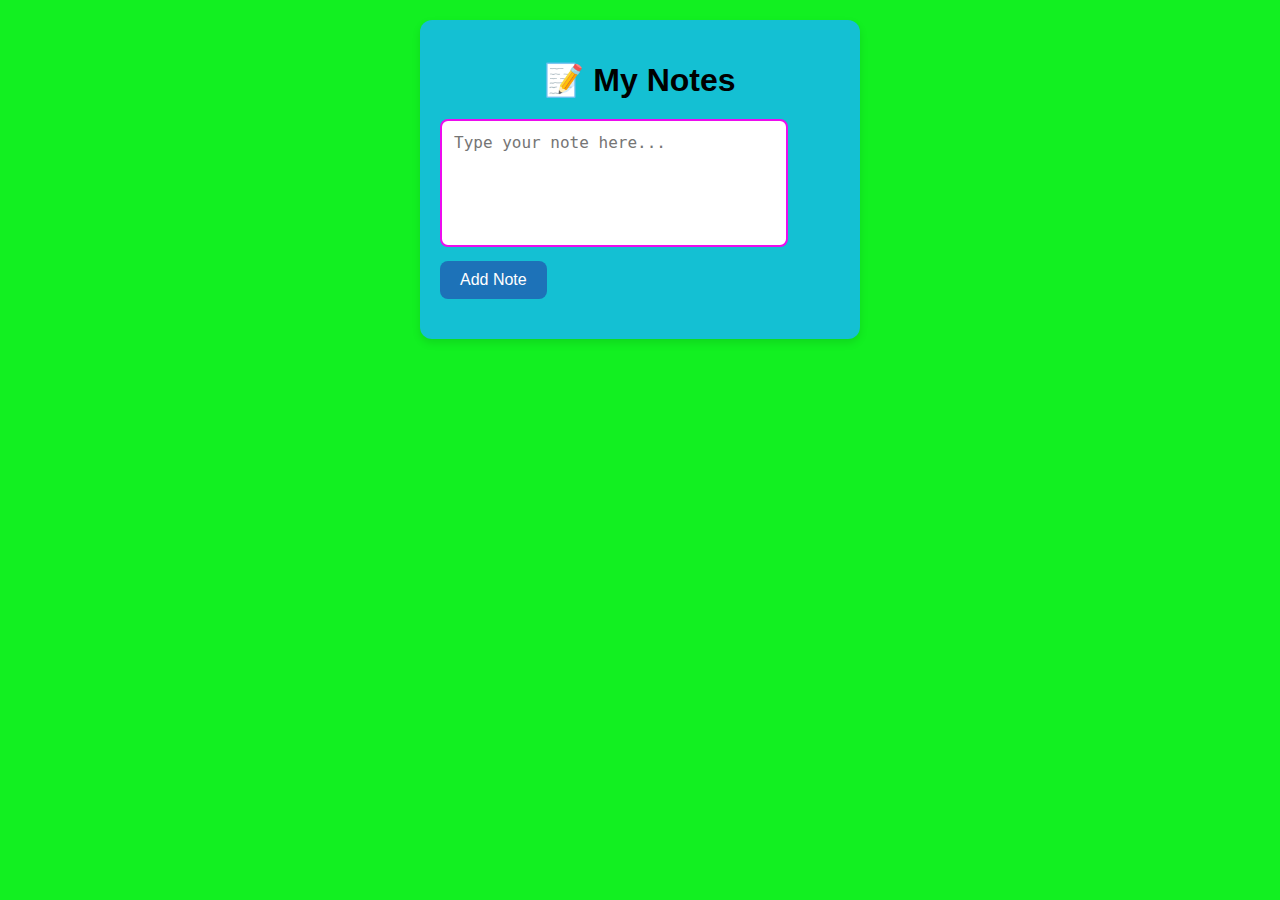
<file: index.html>
<!DOCTYPE html>
<html lang="en">
<head>
  <meta charset="UTF-8" />
  <meta name="viewport" content="width=device-width, initial-scale=1.0" />
  <title>Note App</title>
  <link rel="stylesheet" href="style.css" />
</head>
<body>
  <div class="container">
    <h1>📝 My Notes</h1>
    <textarea id="note-input" placeholder="Type your note here..."></textarea>
    <button onclick="addNote()">Add Note</button>
    <div id="notes-container"></div>
  </div>

  <script src="script.js"></script>
</body>
</html>
</file>
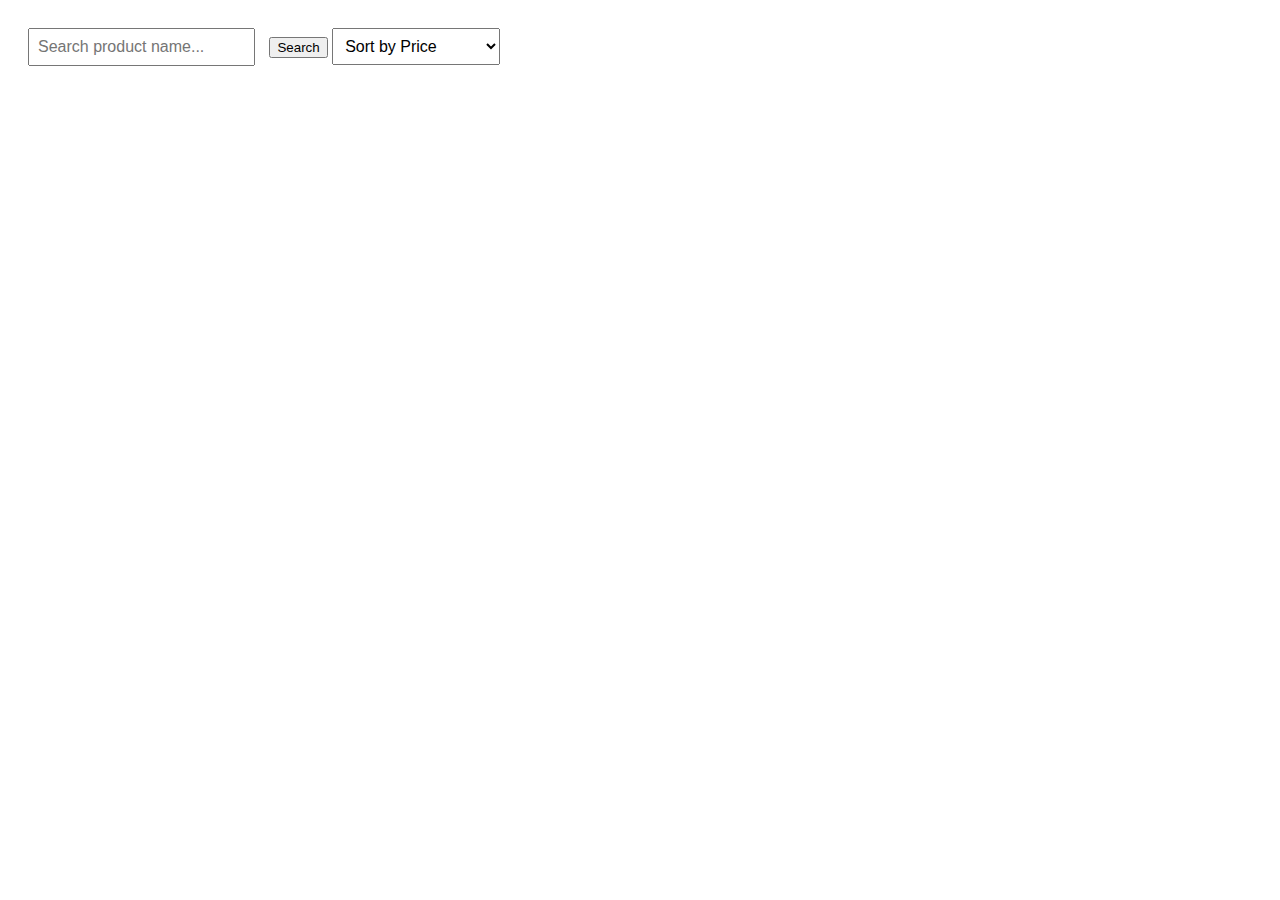
<file: 2project.html>
<!DOCTYPE html>
<html lang="en">
<head>
  <meta charset="UTF-8">
  <title>Product Search & Sort</title>
  <style>
    body {
      font-family: Arial, sans-serif;
      padding: 20px;
    }
    .controls {
      margin-bottom: 20px;
    }
    .controls input, .controls select {
      padding: 8px;
      font-size: 16px;
      margin-right: 10px;
    }
    .products {
      display: flex;
      flex-wrap: wrap;
      gap: 15px;
    }
    .product-card {
      border: 1px solid #ddd;
      border-radius: 5px;
      width: 200px;
      padding: 10px;
      text-align: center;
    }
    .product-card img {
      height: 150px;
      object-fit: contain;
      width: 100%;
    }
    .product-card h3 {
      font-size: 16px;
      margin: 5px 0;
    }
    .product-card p {
      margin: 5px 0;
    }
  </style>
</head>
<body>

  <div class="controls">
    <input type="text" id="searchInput" placeholder="Search product name...">
    <button onclick="handleSearch()">Search</button>

    <select id="sortSelect" onchange="handleSort()">
      <option value="">Sort by Price</option>
      <option value="asc">Price: Low to High</option>
      <option value="desc">Price: High to Low</option>
    </select>
  </div>

  <div class="products" id="productList"></div>

  <script>
    const apiURL = "https://fakestoreapi.com/products";
    let allProducts = [];
    let filteredProducts = [];

    // Fetch and display all products on load
    async function fetchProducts() {
      try {
        const response = await fetch(apiURL);
        const data = await response.json();
        allProducts = data;
        filteredProducts = data;
        displayProducts(filteredProducts);
      } catch (error) {
        console.error("Error fetching products:", error);
      }
    }

    // Display products
    function displayProducts(products) {
      const container = document.getElementById("productList");
      container.innerHTML = "";

      if (products.length === 0) {
        container.innerHTML = "<p>No products found.</p>";
        return;
      }

      products.forEach(product => {
        const card = document.createElement("div");
        card.className = "product-card";
        card.innerHTML = `
          <img src="${product.image}" alt="${product.title}">
          <h3>${product.title}</h3>
          <p><strong>Price:</strong> $${product.price}</p>
        `;
        container.appendChild(card);
      });
    }

    // Handle search input
    function handleSearch() {
      const searchValue = document.getElementById("searchInput").value.trim().toLowerCase();

      if (searchValue === "") {
        alert("Search field cannot be empty!");
        return;
      }

      filteredProducts = allProducts.filter(product =>
        product.title.toLowerCase().includes(searchValue)
      );

      displayProducts(filteredProducts);
    }

    // Handle sort selection
    function handleSort() {
      const sortValue = document.getElementById("sortSelect").value;

      if (sortValue === "asc") {
        filteredProducts.sort((a, b) => a.price - b.price);
      } else if (sortValue === "desc") {
        filteredProducts.sort((a, b) => b.price - a.price);
      }

      displayProducts(filteredProducts);
    }

    // Initial fetch
    fetchProducts();
  </script>

</body>
</html>
</file>
<file: style.css>
body {
  font-family: 'Segoe UI', sans-serif;
  background-color: #12f021;
  margin: 0;
  padding: 20px;
}

.container {
  max-width: 400px;
  margin: auto;
  background: rgb(20, 192, 211);
  padding: 20px;
  border-radius: 12px;
  box-shadow: 0 4px 8px rgba(0, 0, 0, 0.1);
}

h1 {
  text-align: center;
  margin-bottom: 20px;
}

textarea {
  width: 80%;
  height: 100px;
  padding: 12px;
  font-size: 16px;
  border: 2px solid #ed0ced;
  border-radius: 8px;
  resize: none;
  margin-bottom: 10px;
}

button {
  padding: 10px 20px;
  font-size: 16px;
  background-color: #1d72b8;
  color: white;
  border: none;
  border-radius: 8px;
  cursor: pointer;
  display: block;
  margin-bottom: 20px;
}

button:hover {
  background-color: #155a96;
}

.note {
  background-color: #e6f0ff;
  padding: 12px;
  margin-bottom: 10px;
  border-radius: 8px;
  position: relative;
}

.note button {
  position: absolute;
  right: 10px;
  top: 10px;
  background: #ff5c5c;
  color: white;
  border: none;
  padding: 5px 10px;
  border-radius: 6px;
  cursor: pointer;
}

.note button:hover {
  background-color: #e60000;
}
</file>
